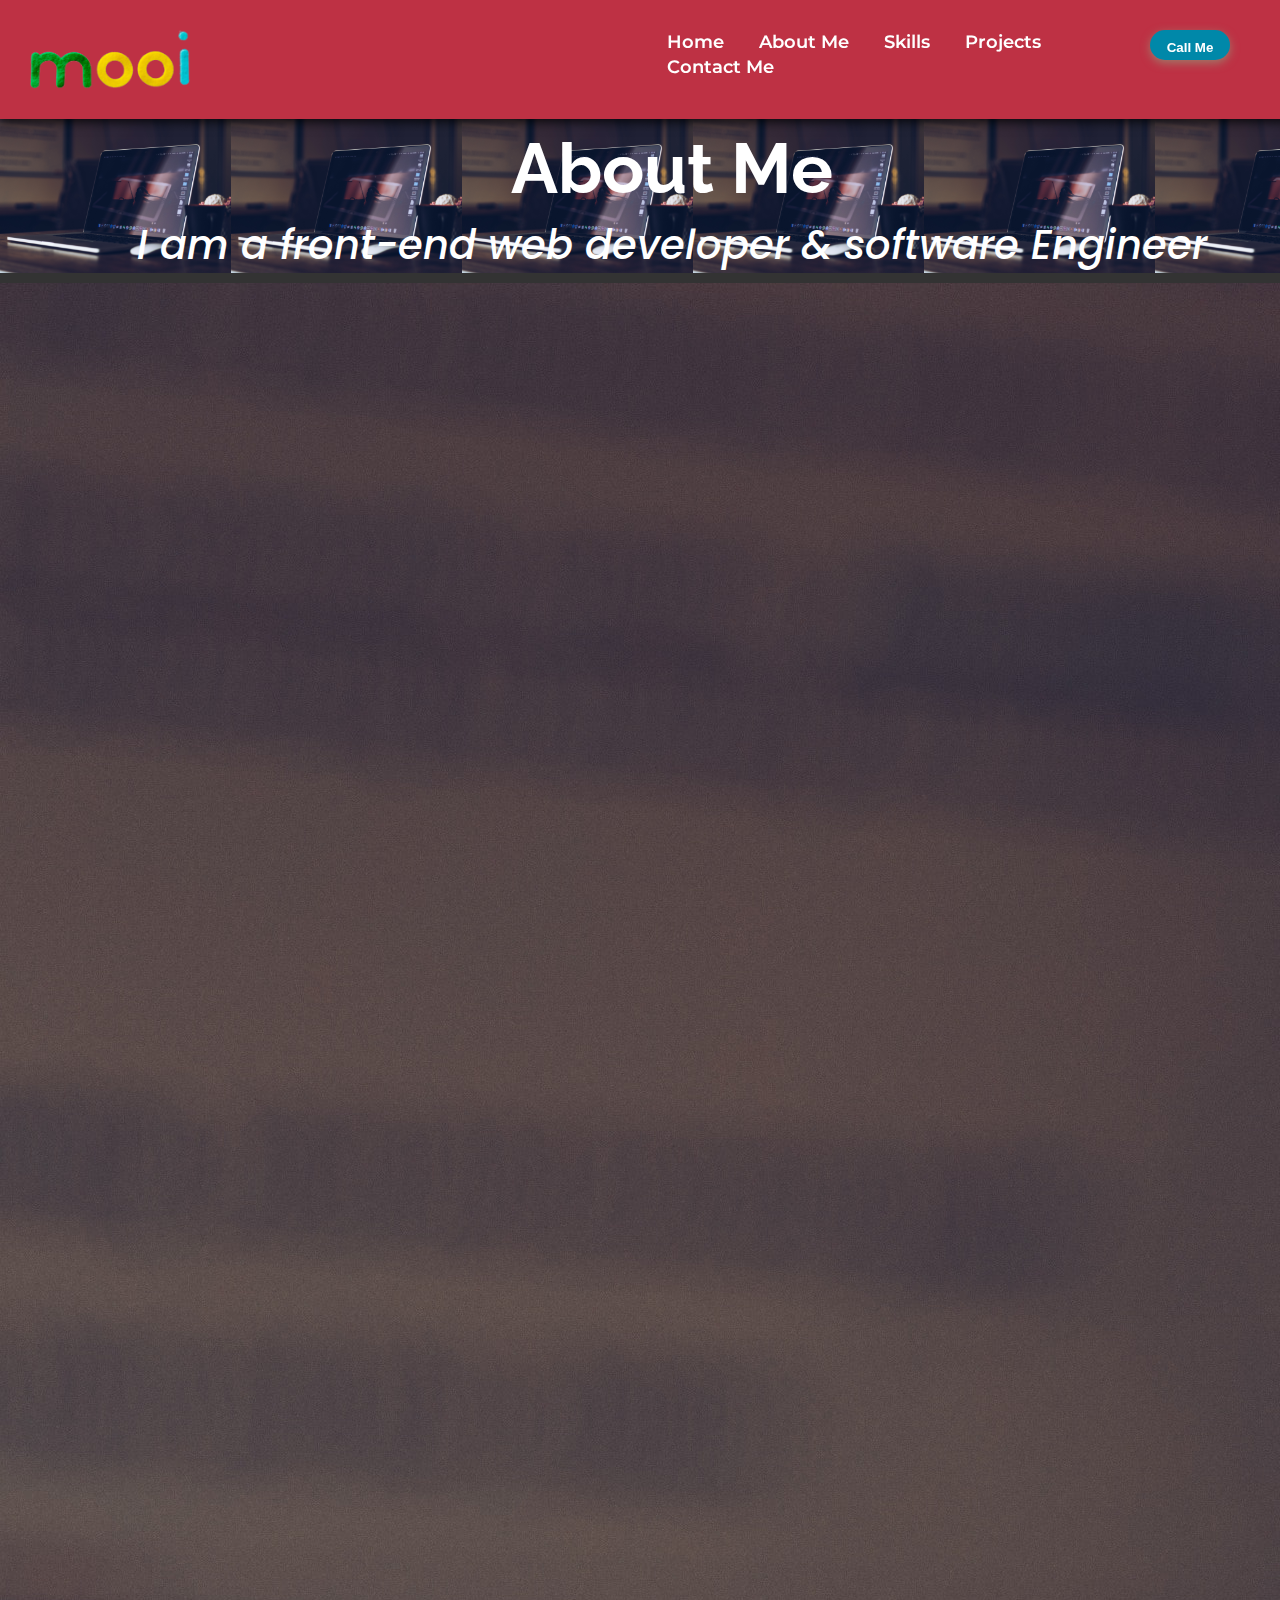
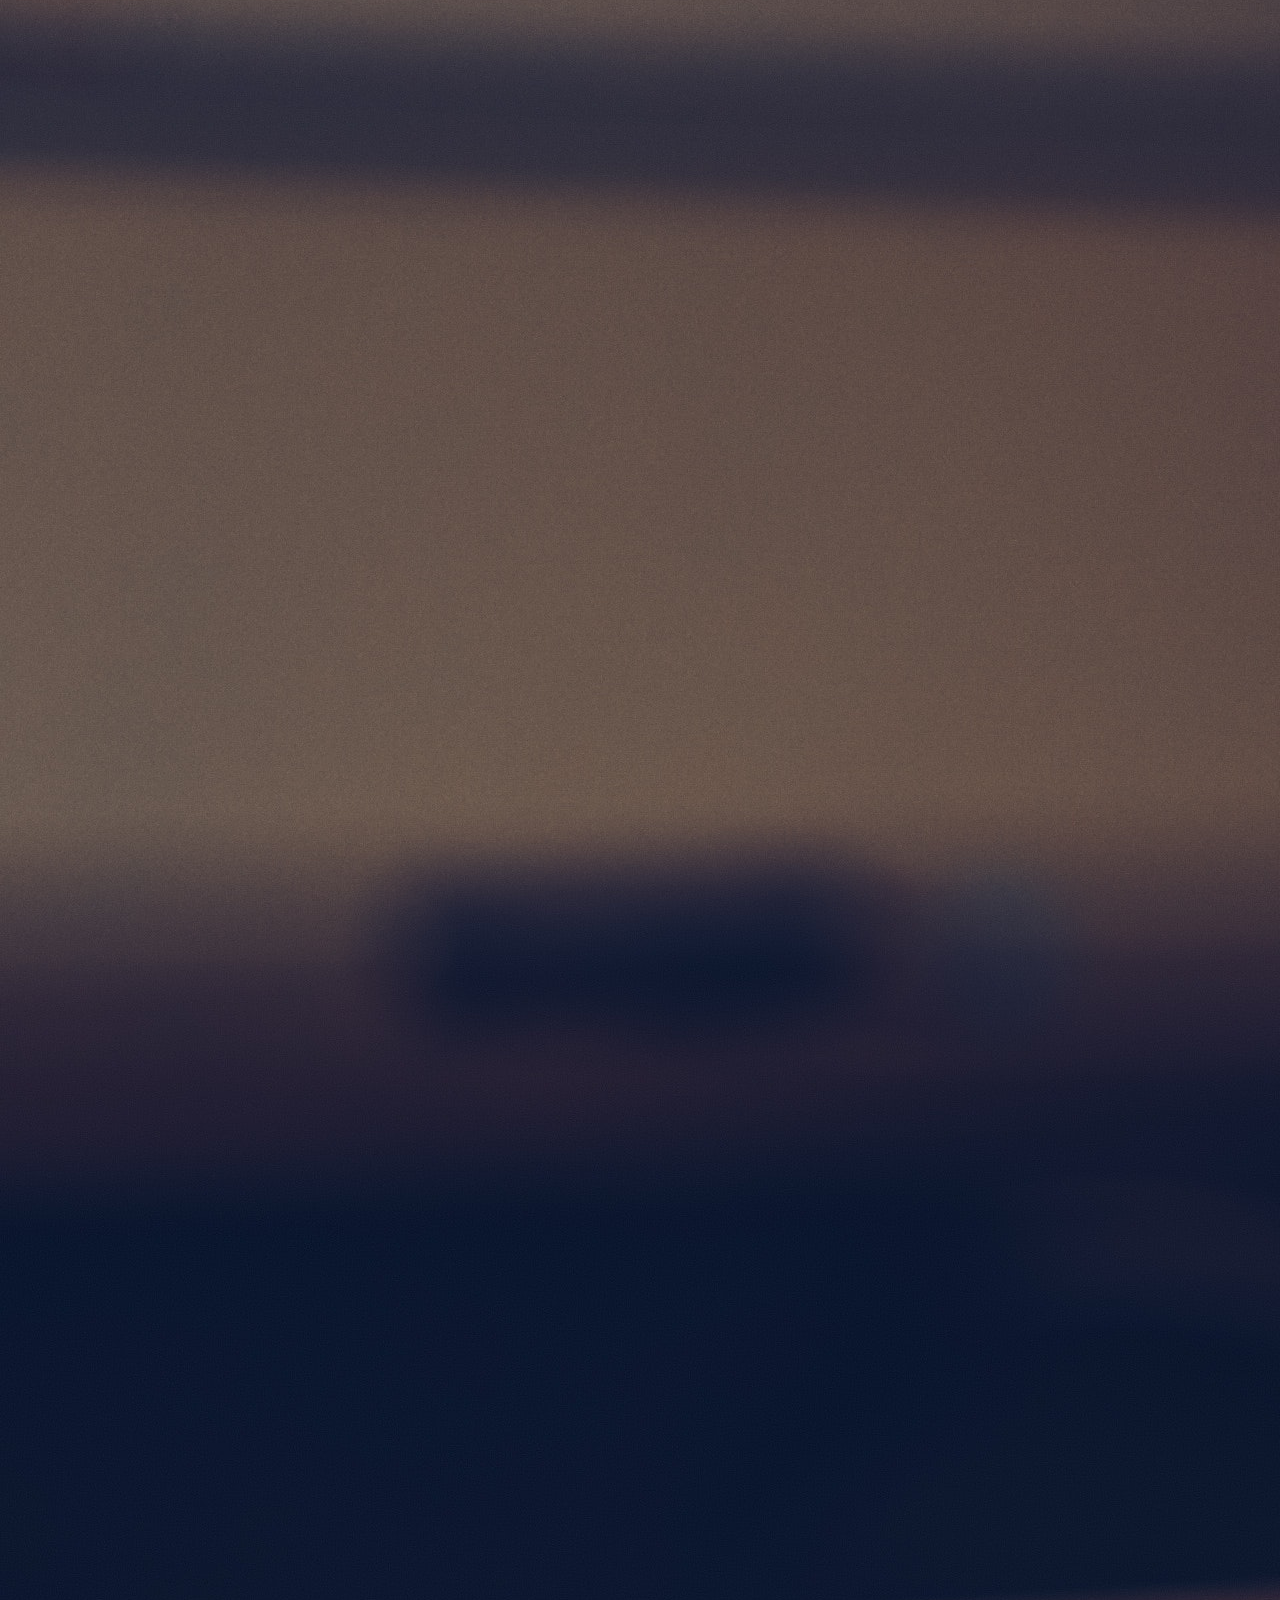
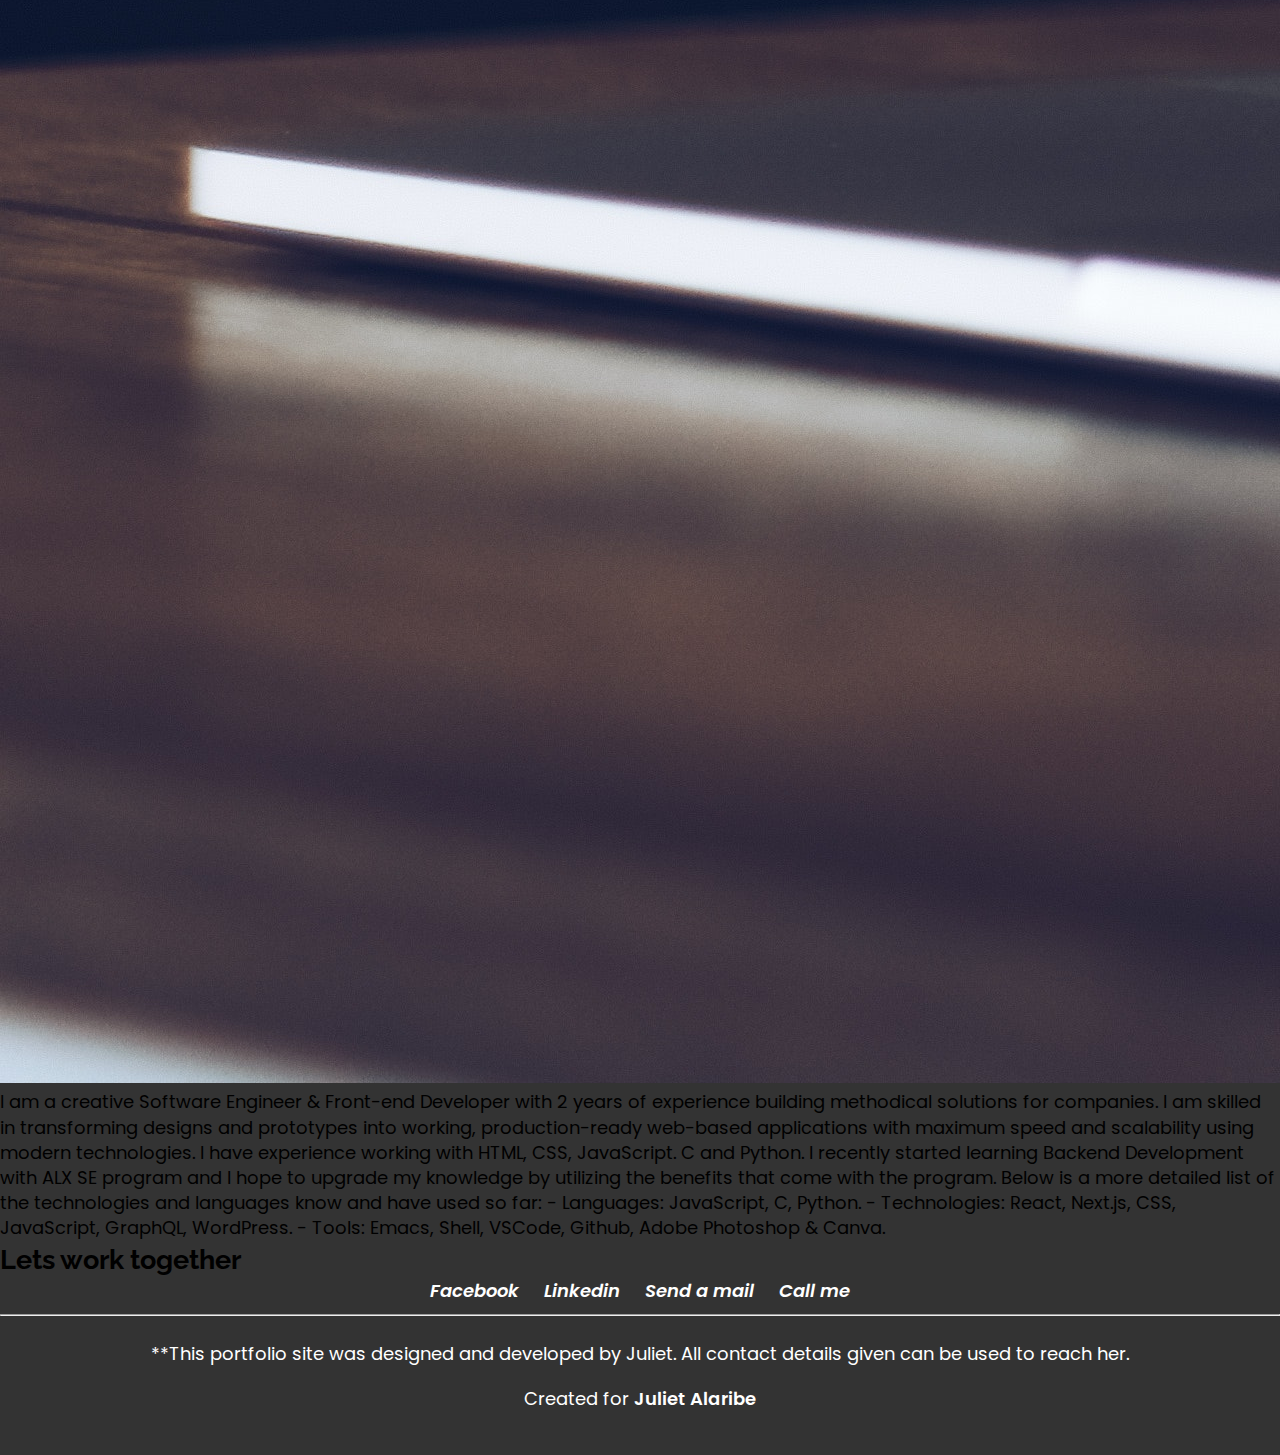
<file: about.html>
<!DOCTYPE html>
<html lang="en">
<head>
 <meta charset="UTF-8">
 <meta http-equiv="X-UA-Compatible" content="IE=edge">
 <meta name="viewport" content="width=device-width, initial-scale=1.0">
 <title>about</title>
 <link rel="stylesheet" href="style.css">
</head>
<body>
<header>
<img src="./images/logo.png" alt="logo" id="logo">
<nav>
 <ul>
  <li><a href="index.html">Home</a></li> 
 <li><a href="about.html">About Me</a></li>
 <li><a href="#skills">Skills</a></li>
 <li><a href="#projects">Projects</a></li>
 <li><a href="#contact">Contact Me</a></li>
 </ul>
</nav>
<button class="call-me">Call Me</button>
</header>
<section class="hero">
 <h1>About Me</h1>
 <p> I am a front-end web developer & software Engineer</p>
</section>
<!--end of hero section-->
<div id="about-body">
 <img src="./images/picx.jpg">
 <p>I am a creative Software Engineer & Front-end Developer with 2 years of experience building methodical solutions for companies. I am skilled in transforming designs and prototypes into working, production-ready web-based applications with maximum speed and scalability using modern technologies.
  I have experience working with HTML, CSS, JavaScript. C and Python. I recently started learning Backend Development with ALX SE program and I hope to upgrade my knowledge by utilizing the benefits that come with the program.
  Below is a more detailed list of the technologies and languages know and have used so far:
  
  - Languages: JavaScript, C, Python.
  - Technologies: React, Next.js, CSS, JavaScript, GraphQL, WordPress.
  - Tools: Emacs, Shell, VSCode, Github, Adobe Photoshop & Canva.
 </p>
</div>
 <section class="contact-section">
  <div class="cont-header">
  <h2>Lets work together</h2>
  </div>

  <div class="cont-links">
   <a href="https://www.facebook.com/oluchi"><i>Facebook</i></a>
   <a href="https://www.linkedin.com/in/juliet-alaribe"><i>Linkedin</i></a>
   <a href="#"><i>Send a mail</i></a>
   <a href="#"><i>Call me</i></a>
</div>
<hr>

   </section>
   <!--beginning of footer-->
   <footer>
   <p class="first">**This portfolio site was designed and developed by Juliet. All contact details given can be used to reach her.</p>
   <p class="second">Created for <a href="https://www.linkedin.com/in/juliet-alaribe"">Juliet Alaribe</a></p>
</footer>
</body>
</html>
</file>
<file: style.css>
@import url('https://fonts.googleapis.com/css2?family=Montserrat:wght@400;700&family=Poppins:wght@200;400;700&family=Raleway:wght@400;700&family=Roboto:wght@300;400;500;700;900&display=swap');

:root {
 --main-white: #f0f0f0;
 --main-red: #be3144;
 --main-blue: #45567d;
 --main-gray: #303841;
}
/* Base reset */
/* the universal selector below was used to set general padding and margin on the whole page, this makes all the sections stretch to the end of the page at all sides*/
*{padding: 0;
margin: 0;
}

html{
font-size: 62.5%;
 scroll-behavior: smooth;
}

body {
 font-family: 'Poppins', sans-serif;
 font-size: 1.8rem; /* 18px */
 font-weight: 400;
 line-height: 1.4;
 background: #333;
box-sizing: border-box;
}

h1, h2{
 font-family: 'Raleway', sans-serif;
}

header{
 display: grid;
 grid-template-columns: 5fr 4fr 1fr;
 background: #be3144;
 position: sticky;
 top: 0;
 left: 0;
width: 100%;
 z-index: 1;
 padding: 30px;
margin: 0;
 font-family: 'Montserrat', sans-serif;
 box-shadow: 0 3px 10px rgba(0, 0, 0, 0.8);
}

header li, header a, .call-me {
  text-decoration: none;
  color: white;
  font-weight: 600;
}

nav li{
  list-style: none;
  display: inline-block;
  text-align: center;
}

#logo{
  cursor: pointer;
  width: 160px;
  font-size: 18px;
  color: white;
}

nav li a{
  margin: 0 15px;
  transition: all 0.2s ease 0s;
}

nav li a:hover{
  color: #0088a9;
  background: white;
  padding: 32px 10px;
  font-weight: 600; 
}

header .call-me{
  background: #0088a9;
  padding: 10px;
  border: none;
  border-radius: 20px;
  color: white;
  box-shadow: 0 3px 10px #a17a69;
  margin-right: 80px;
  font-weight: 600; 
  width: 80px;
  height: 30px;
  cursor: pointer;
}

.hero{
 background: url('./images/picx.jpg');
background-size: contain;
position: relative;
width: 105%;
height: 100%
padding: 0;
margin: 0 0 10px 0;
display: flex;
flex-direction: column;
justify-content: center;
align-items: center;
flex-wrap: no-wrap;
}

.hero h1{
 color: white;
 font-size: 7rem;
 font-weight: 700;
 margin-bottom: 0px;
text-align: center;
}

.hero p{
 color: white;
 font-size: 4rem;
 margin-top: 0px;
 font-style: italic;
 font-family: 'Poppins', sans-serif;
 font-weight: 500;
 text-align: center;
}

.background{
  background-color: #000;
  padding: 20px;
   height: auto;
width: 100vw;
   text-align: center;
   margin-bottom: 10px;
}

.background .about{
   width: 90%;
   height: auto;
   color: white;
   margin: 40px auto;
}

.title{
  margin-bottom: 30px;
  font-size: 3.2rem;
  color: white;
}

.subtitle{
  margin-bottom: 20px;
  font-size: 2.6rem;
  font-weight: 500;
  height: auto;
}

.learn-more {
  text-align: center;
  margin-top: 30px;
  margin-bottom: 20px;
}

.learn-more a{
  text-decoration: none;
  color: #0088a9;
}

.skills{
  text-align: center;
height: auto;
padding-bottom: 40px;
}

.skills .title{
  margin-top: 40px;
}

.skills-wrapper{
  margin: auto;
  display: flex;
  flex-direction: column;
 flex-wrap: nowrap;
 padding-bottom: 20px;
}

.container{
  height: auto;
  background-color: transparent;
  color: white;
  display: inline-block;
  padding: 15px;
  width: 24.875rem;
  height: 24.25rem;
  margin: 15px;
  border: none;
  border-radius: 10px;
  box-shadow: 0 2px 12px rgb(184, 180, 180);
}

.skills-wrapper img{
  background-color: transparent;
  width: 14.875rem;
  height: 14.25rem;
  margin: 1px;
}

#rule{
  margin-bottom: 40px;
}

#projects-background{
  padding: auto;
}

#projects{
  display: flex;
  flex-direction: column;
  align-items: center;
}

#projects .proj-section{
  display: flex;
  justify-content: space-between;
  align-items: center;
  flex-wrap: wrap;
  max-width: 980px;
  height: auto;
  margin-bottom: 120px;
}

#projects img{
  height: 300px;
  width: 460px;
  min-width: 200px;
  margin-bottom: 20px;
}

#projects .container{
  width: 400px;
  height: 280px;
  margin-top: 60px;
}

#projects .container p{
  margin-bottom: 60px;
  margin-top: 60px;
  font-size: 20px;
}

#projects .container h3{
  color: #0088a9;
}

.view{
  padding: 10px 20px;
  border: 2px solid #0088a9;
  background: transparent;
  font-size: 16px;
  font-weight: 600;
}

#butn{
  padding: 10px;
  color: #0088a9;
  }

  #butn a{
  text-decoration: none;
  color: #0088a9;
  }

  .contact{
    color: white;
    height: auto;
  }
  #contact{
    margin-bottom: 10px;
  }

.contact .title{
  font-size: 23px;
}

.contact form{
 display: flex;
 flex-direction: column;
 justify-content: space-between;
 align-items: center;
}

.contact .form-control{
  margin-bottom: 20px;
  padding: 10px;
  background: #303030;
  font-size: 18px;
  color: white;
  min-width: 600px;
}

.contact .butn, #butn{
background-color: transparent;
color: #0088a9;
font-size: 16px;
font-weight: 600;
width: auto;
padding: 15px 20px;
border-radius: 20px;
margin: 20px 0 40px 0;
border: 2px solid #0088a9;
}

.contact-details{
  background-color: #000;
}

.cont-links{
  display: flex;
  flex-direction: row;
  gap: 2.5rem;
  justify-content: center;
  margin-bottom: 10px;
}

.cont-links a {
  text-decoration: none;
  color: white;
  font-weight: 600;
}

footer{
 text-align: center;
 padding: 2% 0;
width: 100%;
}

footer a {
  text-decoration: none;
  color: white;
  font-weight: 600;
}

.first, .second{
  margin-bottom: 1.5%;
  color: white;
}

/*settings for diffrent screen sizes using media query */
@media screen and (max-width: 1024px){
header{
  display: grid;
  grid-template-columns: 1.9fr 6fr 0.1fr;
 }
 nav ul{
  margin: 0 10px 0 10px;
} 
 nav li a{
   margin: 0 4px;
 } 
 header .call-me{
   margin-right: 50px; 
   width: 70px;
 }
 .hero{
  height: 70vh;
 }
 
 .hero h1{
  font-size: 6rem;
 }
 
 .hero p{
  font-size: 2.6rem;
 }
 
 .about{
   padding: 4%;
   font-size: 1.8rem;
 }
 #skills h2{
 font-size: 2.4rem;
}

.skills-wrapper img{
  padding: 20px;
  width: 13.975rem;
  height: 13.925rem;
  margin: 12px;
}
.projects-grid h2{
  font-size: 2.5rem;
}

.projects-grid img{
  padding: 20px;
  width: 13.875rem;
  height: 13.25rem;
  margin: 20px 12px 15px 0;
}

#butn{
  width: 90px;
  }

.contact-section{
 padding: 3% 2rem;
}

.cont-header{
  font-size: 1.6rem;
  margin-bottom: 2%;
}

.cont-links{
 font-size: 1.7rem;
}

footer{
 padding: 3% 0;
}

.first{
  margin: 0 5% 3% 5%;
  font-size: 1.8rem;
}
.second{
  font-size: 1.7rem;
}
}

@media screen and (max-width: 800px){
  header{
    display: grid;
    grid-template-columns: 1fr 4fr 0.1fr;
   }
   nav li a{
     margin: 0 4px;
     font-weight: 500;
   } 
   header .call-me{
    margin-right: 15px; 
    width: 60px;
   }

   .hero{
    height: 60vh;
   }
   
   .hero h1{
    font-size: 5rem;
   }
   
   .hero p{
    font-size: 2.5rem;
   }
   
   .about{
     padding: 3%;
     font-size: 1.6rem;
   }
   #skills h2{
   font-size: 2.4rem;
  }
 
  .skills-wrapper img{
    padding: 16px;
    width: 9.975rem;
    height: 9.925rem;
    margin: 8px;
  }
  .projects-grid h2{
    font-size: 2.4rem;
  }
  
  .projects-wrapper img{
    padding: 4px;
    width: 9.875rem;
    height: 9.25rem;
    margin: 20px 8px 15px 0;
  }
  
  #butn{
    width: 80px;
    }
  
  .contact-section{
   padding: 3% 2rem;
  }
  
  .cont-header{
    font-size: 1.6rem;
    margin-bottom: 2%;
  }
  
  .cont-links{
   font-size: 1.7rem;
  }
  
  footer{
   padding: 3% 0;
  }
  .first{
    margin: 0 4% 3% 4%;
    font-size: 1.7rem;
  }
  .second{
    font-size: 1.7rem;
  }
  }

  @media screen and (max-width: 680px){
   
 header{
      padding: 10px 40px;
    }
    nav ul{
      margin: 0 15px 0 30px;
    }
     nav li a{
      display: inline-block;
      margin: 2px 8px;
      font-weight: 500;
     } 
     header .call-me{
       display: none;
     }
     nav li a:hover{
      padding: 12px 8px;
    }
    }

    @media screen and (max-width: 480px){
    *{padding: 0;
margin: 0;
}
body {
box-sizing: border-box;
}
 header{
        display: flex;
flex-direction: column;
        justify-content: center;
align-items: center;
        font-weight: 500;
      }
header .call-me {
  display: none;
}

nav li{
  display: block;
margin-bottom: 8px;
  width: 100%;
}

#logo{
  width: 100%;
  font-size: 16px;
text-align: center;
margin-bottom: 8px;
}

nav li a{
  margin: 5px 15px;
  transition: all 0.2s ease 0s;
width: 100%;
}

nav li a:hover{
 width: 100%;
margin: 5px 15px;
}

.hero{
width: 120%;
margin: 0 0 8px 0;
}
  .hero h1{
 font-size: 3rem;
}
       
 .hero p{
 font-size: 1.4rem;
       }

.background{
min-width: 110%;
margin-right: 0;
margin-bottom: 8px;
}
.subtitle{
  font-size: 22px;
}

       #skills h2{
        font-size: 1.5rem;
       }
      
    .skills-wrapper img{
         padding: 14px;
         width: 6.975rem;
         height: 6.925rem;
         margin: 8px;
         margin: 20px 8px 15px 0;
       }
  
#projects .proj-section{
  max-width: 380px;
  height: auto;
}

#projects img{
  height: 300px;
  width: 340px;
  min-width: 100px;
  margin-bottom: 20px;
}

#projects .container{
  width: 280px;
  height: 300px;
  margin-top: 60px;
}

#projects .container p{
  font-size: 18px;
}


.title{
  font-size: 18px;
}
 .contact form{
width: 20px;
}  
form .form-control{
width: 20px;
}
.cont-header{
         font-size: 1.2rem;
         margin-bottom: 2%;
       }
       
       .cont-links{
        font-size: 1.2rem;
        margin: 0 3%;
       }
      
       .first{
         margin: 0 6% 3% 6%;
         font-size: 1.4rem;
       }
       .second{
         font-size: 1.2rem;
margin-bottom: 0;
       }
       }
</file>
